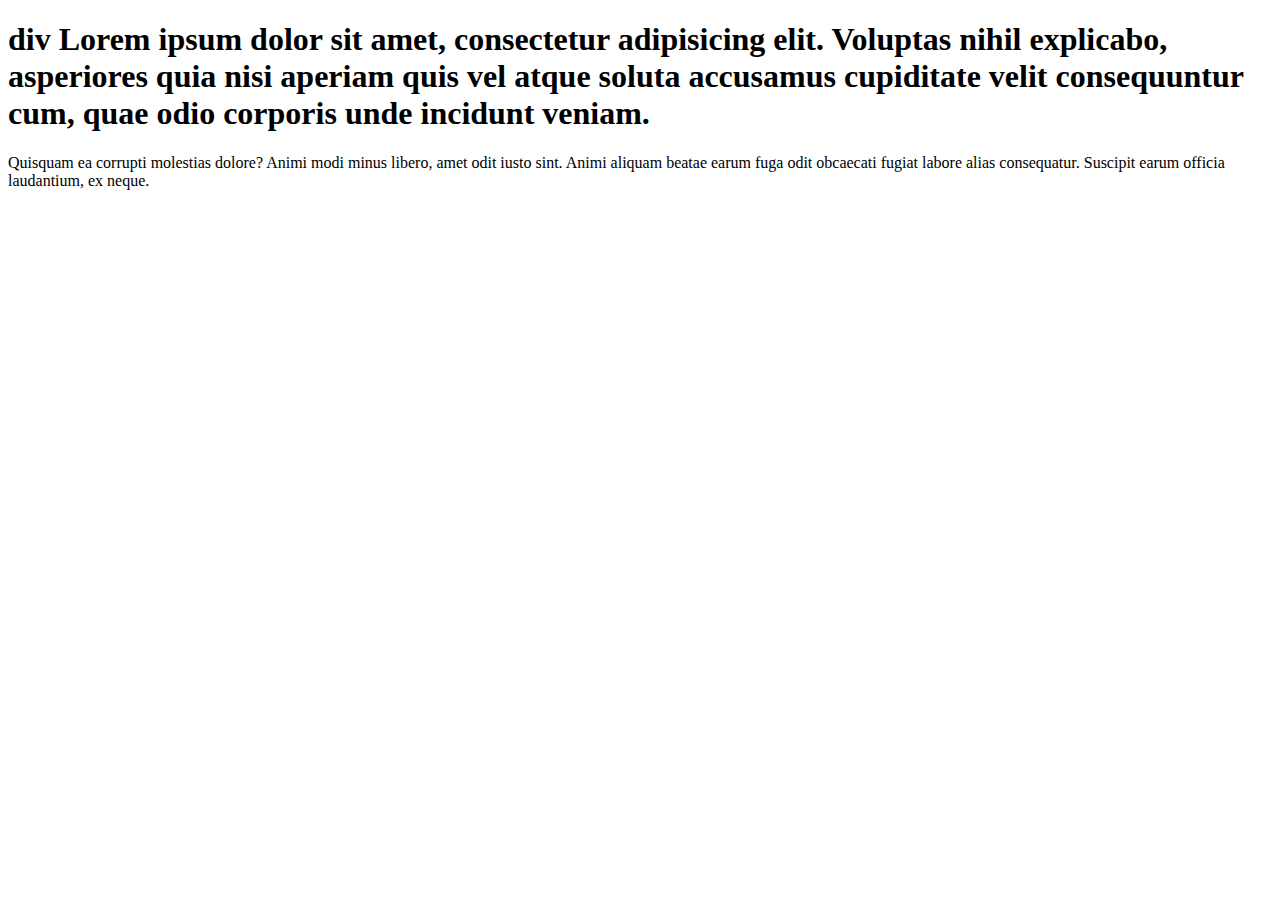
<file: pug/html/index.html>
<!DOCTYPE html>
<html lang="en"></html>
<head>
  <meta charset="UTF-8"/>
  <title>Document</title>
</head>
<body>
  <h1>div Lorem ipsum dolor sit amet, consectetur adipisicing elit. Voluptas nihil explicabo, asperiores quia nisi aperiam quis vel atque soluta accusamus cupiditate velit consequuntur cum, quae odio corporis unde incidunt veniam.</h1>
  <div>Quisquam ea corrupti molestias dolore? Animi modi minus libero, amet odit iusto sint. Animi aliquam beatae earum fuga odit obcaecati fugiat labore alias consequatur. Suscipit earum officia laudantium, ex neque.</div>
</body><!DOCTYPE html>
<html lang="en"></html>
<head>
  <meta charset="UTF-8"/>
  <title>Document</title>
</head>
<body></body>
</file>
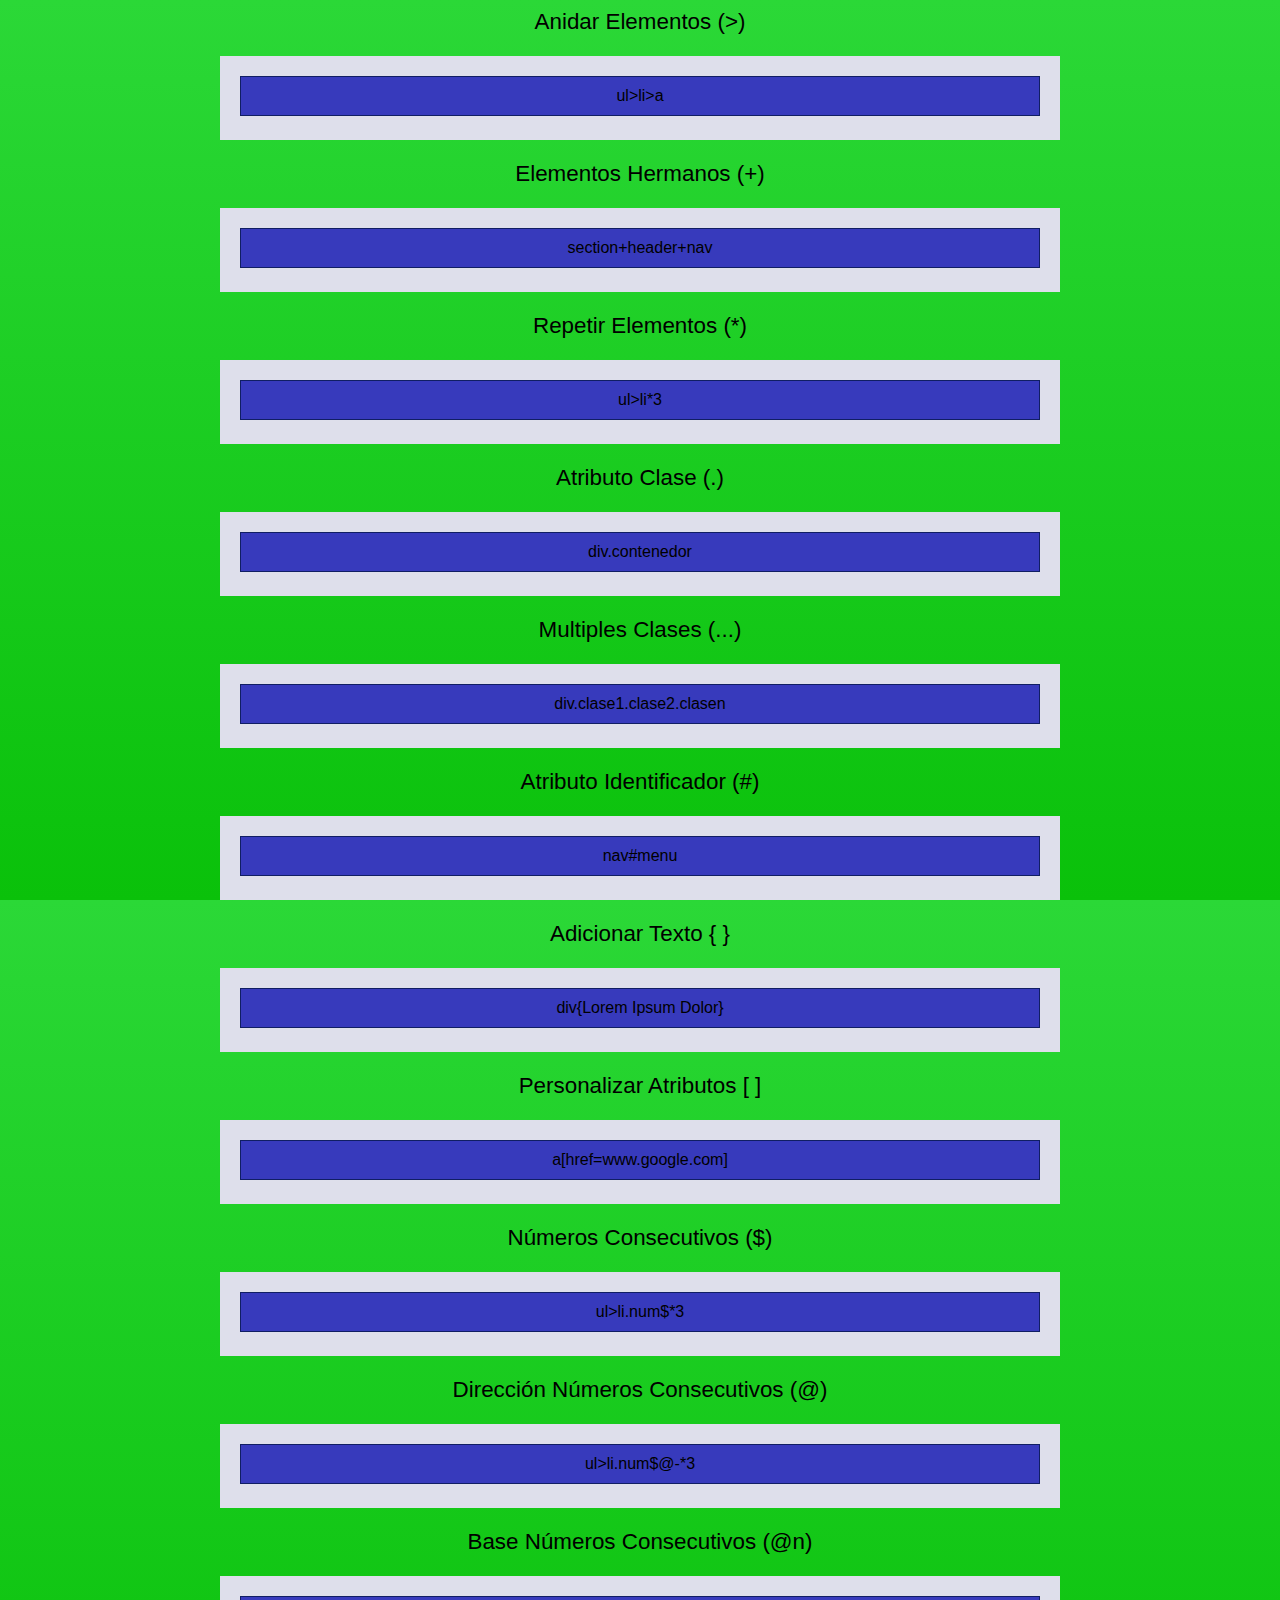
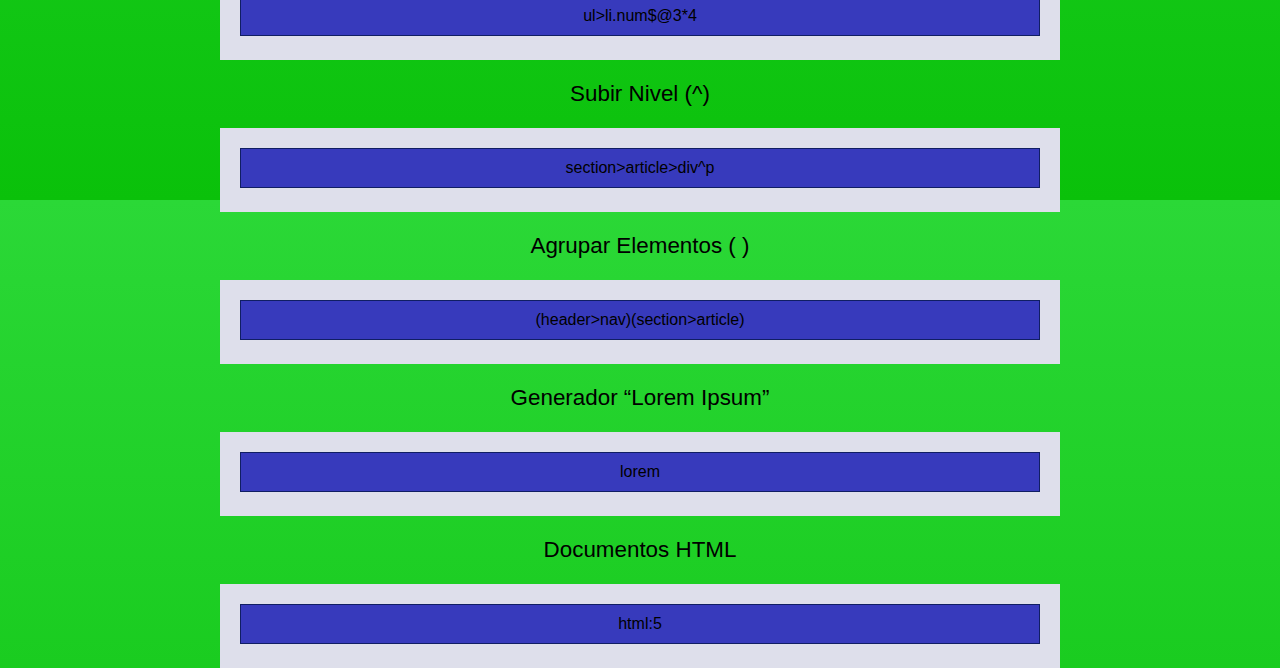
<file: emmet/01_anidar.html>
<!DOCTYPE html>
<html lang="en">
<head>
	<meta charset="UTF-8">
	<title> Emmet </title>
	<link rel="stylesheet" href="css/styles.css">
</head>
<body>
	<h2>Anidar Elementos (>)</h2>
	<section>
		<div class="ejemplo">	
			ul>li>a
		</div>
		<div class="resultado">
			<xmp>
<ul>
	<li>
		<a href=""></a>
		<img src="" alt="">
	</li>
</ul>
			</xmp>
		</div>
	</section>

<!-- --------------------------- -->

<h2>Elementos Hermanos (+)</h2>
	<section>
		<div class="ejemplo">	
			section+header+nav
		</div>
		<div class="resultado">
			<xmp>
<section></section>
<header></header>
<nav></nav>
			</xmp>
		</div>
	</section>

<!-- --------------------------- -->

<h2>Repetir Elementos (*)</h2>
	<section>
		<div class="ejemplo">	
			ul>li*3
		</div>
		<div class="resultado">
			<xmp>
<ul>
	<li></li>
	<li></li>
	<li></li>
</ul>
			</xmp>
		</div>
	</section>
	
<!-- --------------------------- -->

<h2>Atributo Clase (.)</h2>
	<section>
		<div class="ejemplo">	
			div.contenedor
		</div>
		<div class="resultado">
			<xmp>
<div class="contenedor"></div>
			</xmp>
		</div>
	</section>
	
<!-- --------------------------- -->

<h2>Multiples Clases (...)</h2>
	<section>
		<div class="ejemplo">	
			div.clase1.clase2.clasen
		</div>
		<div class="resultado">
			<xmp>
<div class="clase1 clase2 clasen"></div>
			</xmp>
		</div>
	</section>
	
<!-- --------------------------- -->

<h2>Atributo Identificador (#)</h2>
	<section>
		<div class="ejemplo">	
			nav#menu
		</div>
		<div class="resultado">
			<xmp>
<nav id="menu"></nav>
			</xmp>
		</div>
	</section>
	
<!-- --------------------------- -->

<h2>Adicionar Texto { }</h2>
	<section>
		<div class="ejemplo">	
			div{Lorem Ipsum Dolor}
		</div>
		<div class="resultado">
			<xmp>
<div>Lorem Ipsum Dolor</div>
			</xmp>
		</div>
	</section>
	
<!-- --------------------------- -->

<h2>Personalizar Atributos [ ]</h2>
	<section>
		<div class="ejemplo">	
			a[href=www.google.com]
		</div>
		<div class="resultado">
			<xmp>
<a href="www.google.com"></a>
			</xmp>
		</div>
	</section>
	
<!-- --------------------------- -->

<h2>Números Consecutivos ($)</h2>
	<section>
		<div class="ejemplo">	
			ul>li.num$*3
		</div>
		<div class="resultado">
			<xmp>
<ul>
	<li class="num1"></li>
	<li class="num2"></li>
	<li class="num3"></li>
</ul>
			</xmp>
		</div>
	</section>
	
<!-- --------------------------- -->

<h2>Dirección Números Consecutivos (@)</h2>
	<section>
		<div class="ejemplo">	
			ul>li.num$@-*3
		</div>
		<div class="resultado">
			<xmp>
<ul>
	<li class="num3"></li>
	<li class="num2"></li>
	<li class="num1"></li>
</ul>
			</xmp>
		</div>
	</section>
	
<!-- --------------------------- -->

<h2>Base Números Consecutivos (@n)</h2>
	<section>
		<div class="ejemplo">	
			ul>li.num$@3*4
		</div>
		<div class="resultado">
			<xmp>
<ul>
	<li class="num3"></li>
	<li class="num4"></li>
	<li class="num5"></li>
	<li class="num6"></li>
</ul>
			</xmp>
		</div>
	</section>
	
<!-- --------------------------- -->

<h2>Subir Nivel (^)</h2>
	<section>
		<div class="ejemplo">	
			section>article>div^p
		</div>
		<div class="resultado">
			<xmp>
<section>
	<article>
		<div></div>
	</article>
	<p></p>
</section>
			</xmp>
		</div>
	</section>
	
<!-- --------------------------- -->

<h2>Agrupar Elementos ( )</h2>
	<section>
		<div class="ejemplo">	
			(header>nav)(section>article)
		</div>
		<div class="resultado">
			<xmp>
<header>
	<nav></nav>
</header>
<section>
	<article></article>
</section>
			</xmp>
		</div>
	</section>
	
<!-- --------------------------- -->

<h2>Generador “Lorem Ipsum”</h2>
	<section>
		<div class="ejemplo">	
			lorem
		</div>
		<div class="resultado">
			<xmp>
Lorem ipsum dolor sit amet, consectetur adipisicing
elit. Modi ex sunt dolore accusamus sit dolor saepe
commodi perferendis cupiditate exercitationem, sequi
nihil alias atque laborum nulla unde praesentium vel
accusantium.
			</xmp>
		</div>
	</section>
	
<!-- --------------------------- -->

<h2>Documentos HTML</h2>
	<section>
		<div class="ejemplo">	
			html:5
		</div>
		<div class="resultado">
			<xmp>
<!DOCTYPE html>
<html lang="en">
<head>
	<meta charset="UTF-8">
	<title>Document</title>
</head>
<body>
	
</body>
</html>
			</xmp>
		</div>
	</section>
	
<!-- --------------------------- -->

	<script src="js/jquery-3.2.1.min.js"></script>
	<script>

		$(document).ready(function(){
			$('.resultado').hide();
			$('section').on('click', '.ejemplo', function(event){
				event.preventDefault();
				$(this).next('.resultado').slideToggle(1200)
			});

		});


	</script>
</body>
</html>
</file>
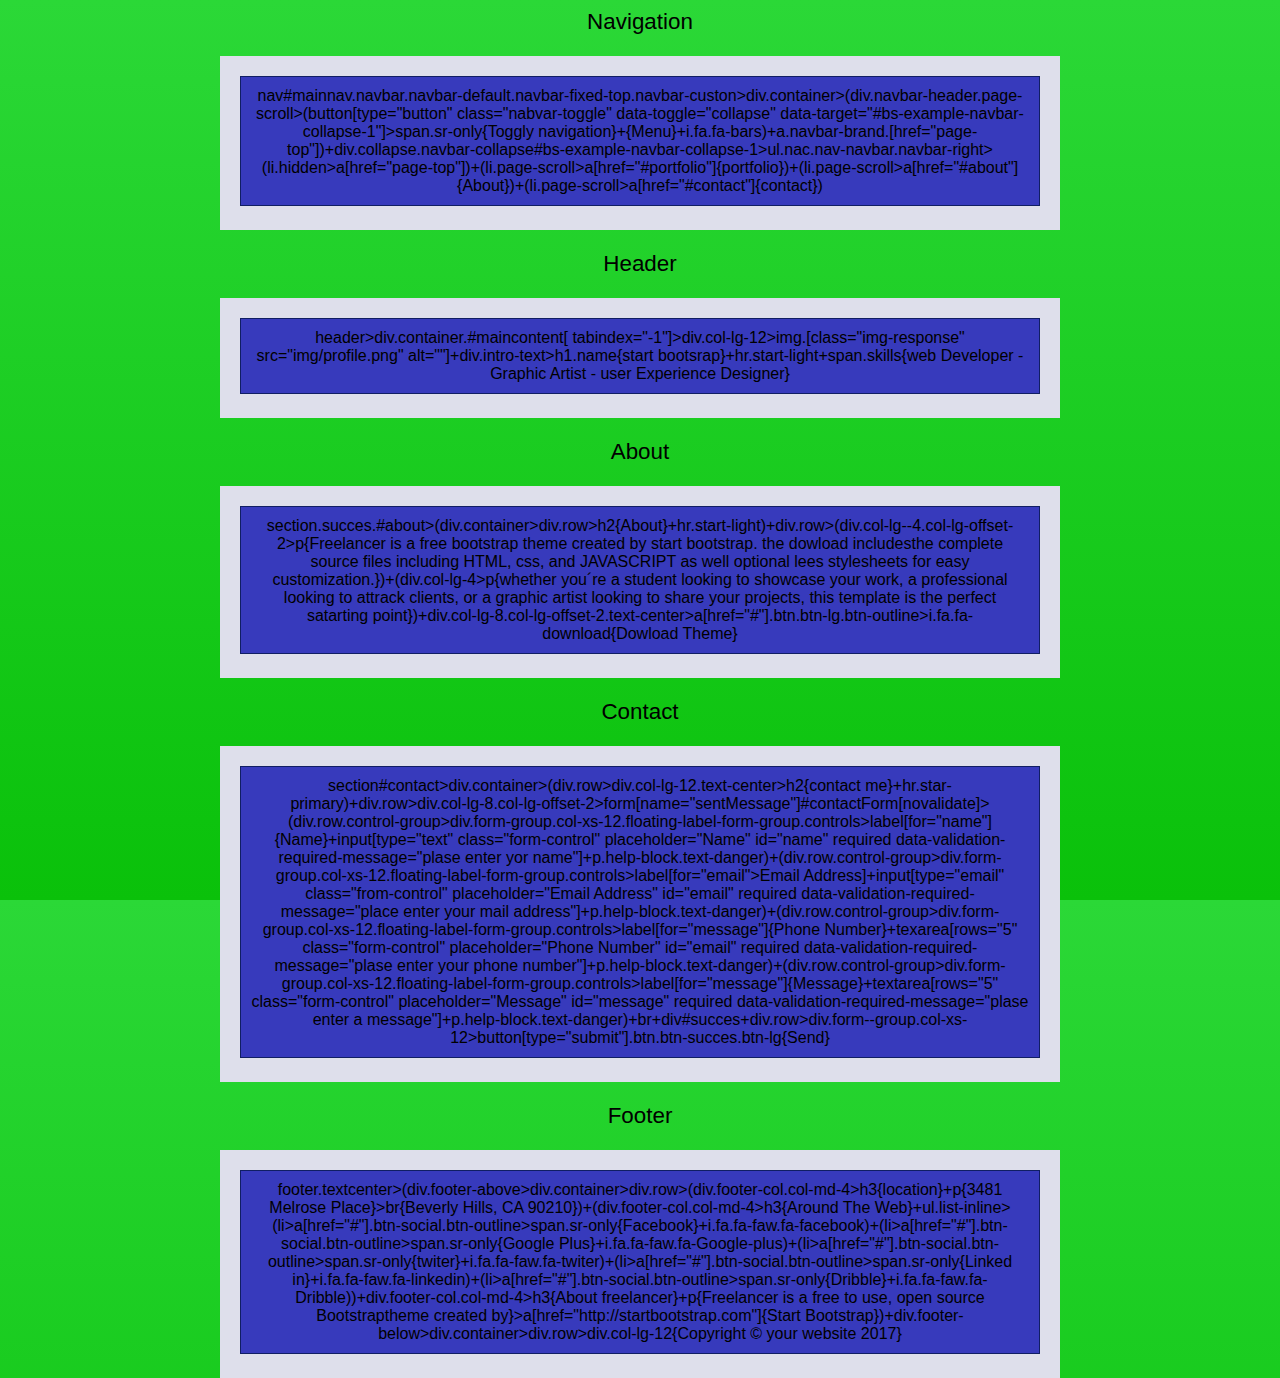
<file: emmet/Retos emmet.html>
<!DOCTYPE html>
<html lang="en">
<head>
	<meta charset="UTF-8">
	<title> Retos Emmet </title>
	<link rel="stylesheet" href="css/styles.css">
</head>
<body>
	<h2>Navigation</h2>
	<section>
		<div class="ejemplo">	
nav#mainnav.navbar.navbar-default.navbar-fixed-top.navbar-custon>div.container>(div.navbar-header.page-scroll>(button[type="button" class="nabvar-toggle" data-toggle="collapse" data-target="#bs-example-navbar-collapse-1"]>span.sr-only{Toggly navigation}+{Menu}+i.fa.fa-bars)+a.navbar-brand.[href="page-top"])+div.collapse.navbar-collapse#bs-example-navbar-collapse-1>ul.nac.nav-navbar.navbar-right>(li.hidden>a[href="page-top"])+(li.page-scroll>a[href="#portfolio"]{portfolio})+(li.page-scroll>a[href="#about"]{About})+(li.page-scroll>a[href="#contact"]{contact})
		</div>
		<div class="resultado">
			<xmp>
<nav id="mainnav" class="navbar navbar-default navbar-fixed-top navbar-custon">
	<div class="container">
		<div class="navbar-header page-scroll"><button type="button" class="nabvar-toggle" 
			data-toggle="collapse" data-target="#bs-example-navbar-collapse-1"><span 
			class="sr-only">Toggly navigation</span>Menu<i class="fa 
			fa-bars"></i></button><a href="page-top" 
			class="navbar-brand "></a></div>
		<div class="collapse navbar-collapse" id="bs-example-navbar-collapse-1">
			<ul class="nac nav-navbar navbar-right">
				<li class="hidden"><a href="page-top"></a></li>
				<li class="page-scroll"><a href="#portfolio">portfolio</a></li>
				<li class="page-scroll"><a href="#about">About</a></li>
				<li class="page-scroll"><a href="#contact">contact</a></li>
			</ul>
		</div>
	</div>
</nav>
			</xmp>
		</div>
	</section>

<!-- --------------------------- -->

<h2>Header</h2>
	<section>
		<div class="ejemplo">	
header>div.container.#maincontent[ tabindex="-1"]>div.col-lg-12>img.[class="img-response" src="img/profile.png" alt=""]+div.intro-text>h1.name{start bootsrap}+hr.start-light+span.skills{web Developer - Graphic Artist - user Experience Designer}
		</div>
		<div class="resultado">
			<xmp>
<header>
	<div class="container " id="maincontent" tabindex="-1">
		<div class="col-lg-12">
			<img src="img/profile.png" alt="" class="img-response">
			<div class="intro-text">
				<h1 class="name">start bootsrap</h1>
				<hr class="start-light">
				<span class="skills">web Developer - Graphic Artist - 
				user Experience Designer</span>
			</div>
		</div>
	</div>
</header>
			</xmp>
		</div>
	</section>

<!-- --------------------------- -->

<h2>About</h2>
	<section>
		<div class="ejemplo">	
section.succes.#about>(div.container>div.row>h2{About}+hr.start-light)+div.row>(div.col-lg--4.col-lg-offset-2>p{Freelancer is a free bootstrap theme created by start bootstrap. the dowload includesthe complete source files including HTML, css,  and JAVASCRIPT as well optional lees stylesheets for easy customization.})+(div.col-lg-4>p{whether you´re a student looking to showcase your work, a professional looking to attrack clients, or a graphic artist looking to share your projects, this template is the perfect satarting point})+div.col-lg-8.col-lg-offset-2.text-center>a[href="#"].btn.btn-lg.btn-outline>i.fa.fa-download{Dowload Theme}
		</div>
		<div class="resultado">
			<xmp>
<section class="succes " id="about">
	<div class="container">
		<div class="row">
			<h2>About</h2>
			<hr class="start-light">
		</div>
	</div>
	<div class="row">
		<div class="col-lg--4 col-lg-offset-2">
			<p>Freelancer is a free bootstrap theme created by start bootstrap. the dowload
			 includesthe complete source files including HTML, css,  and JAVASCRIPT as well 
			optional lees stylesheets for easy customization.</p>
		</div>
		<div class="col-lg-4">
			<p>whether you´re a student looking to showcase your work, a professional looking
			to attrack clients, or a graphic artist looking to share your projects, this 
		template is the perfect satarting point</p>
		</div>
		<div class="col-lg-8 col-lg-offset-2 text-center"><a href="#" class="btn btn-lg 
			btn-outline"><i class="fa fa-download">Dowload Theme</i></a></div>
	</div>
</section>
			</xmp>
		</div>
	</section>
	
<!-- --------------------------- -->

<h2>Contact</h2>
	<section>
		<div class="ejemplo">	
section#contact>div.container>(div.row>div.col-lg-12.text-center>h2{contact me}+hr.star-primary)+div.row>div.col-lg-8.col-lg-offset-2>form[name="sentMessage"]#contactForm[novalidate]>(div.row.control-group>div.form-group.col-xs-12.floating-label-form-group.controls>label[for="name"]{Name}+input[type="text" class="form-control" placeholder="Name" id="name" required data-validation-required-message="plase enter yor name"]+p.help-block.text-danger)+(div.row.control-group>div.form-group.col-xs-12.floating-label-form-group.controls>label[for="email">Email Address]+input[type="email" class="from-control" placeholder="Email Address" id="email" required data-validation-required-message="place enter your mail address"]+p.help-block.text-danger)+(div.row.control-group>div.form-group.col-xs-12.floating-label-form-group.controls>label[for="message"]{Phone Number}+texarea[rows="5" class="form-control" placeholder="Phone Number" id="email" required data-validation-required-message="plase enter your phone number"]+p.help-block.text-danger)+(div.row.control-group>div.form-group.col-xs-12.floating-label-form-group.controls>label[for="message"]{Message}+textarea[rows="5" class="form-control" placeholder="Message" id="message" required data-validation-required-message="plase enter a message"]+p.help-block.text-danger)+br+div#succes+div.row>div.form--group.col-xs-12>button[type="submit"].btn.btn-succes.btn-lg{Send}
		</div>
		<div class="resultado">
			<xmp>
<section id="contact">
	<div class="container">
		<div class="row">
			<div class="col-lg-12 text-center">
				<h2>contact me</h2>
				<hr class="star-primary">
			</div>
		</div>
		<div class="row">
			<div class="col-lg-8 col-lg-offset-2">
				<form action="" name="sentMessage" id="contactForm" novalidate="">
					<div class="row control-group">
						<div class="form-group col-xs-12 floating-label-form-group
						 controls">
							<label for="name">Name</label>
							<input type="text" class="form-control" 
							placeholder="Name" id="name" required="" 
							data-validation-required-message="plase 
							enter yor name">
							<p class="help-block text-danger"></p>
						</div>
					</div>
					<div class="row control-group">
						<div class="form-group col-xs-12 
						floating-label-form-group controls">
							<label for="email">Email" Address=""></label>
							<input type="email" class="from-control" 
							placeholder="Email Address" id="email" required=""
							 data-validation-required-message="place enter 
							 your mail address">
							<p class="help-block text-danger"></p>
						</div>
					</div>
					<div class="row control-group">
						<div class="form-group col-xs-12 floating-label-
						form-group controls">
							<label for="message">Phone Number</label>
							<texarea rows="5" class="form-control" 
							placeholder="Phone Number" id="email" 
							required="" data-validation-required-message="plase
							 enter your phone number"></texarea>
							<p class="help-block text-danger"></p>
						</div>
					</div>
					<div class="row control-group">
						<div class="form-group col-xs-12 floating-label-form-group
						 controls">
							<label for="message">Message</label>
							<textarea name="" id="message" 
							cols="30" rows="5" class="form-control"
							 placeholder="Message" 
							 required="" data-validation-required-message="plase
							  enter a message"></textarea>
							<p class="help-block text-danger"></p>
						</div>
					</div>
					<br>
					<div id="succes"></div>
					<div class="row">
						<div class="form--group col-xs-12"><button type="submit"
						 class="btn btn-succes btn-lg">Send</button></div>
					</div>
				</form>
			</div>
		</div>
	</div>
</section>
			</xmp>
		</div>
	</section>
	
<!-- --------------------------- -->

<h2>Footer</h2>
	<section>
		<div class="ejemplo">	
footer.textcenter>(div.footer-above>div.container>div.row>(div.footer-col.col-md-4>h3{location}+p{3481 Melrose Place}>br{Beverly Hills, CA 90210})+(div.footer-col.col-md-4>h3{Around The Web}+ul.list-inline>(li>a[href="#"].btn-social.btn-outline>span.sr-only{Facebook}+i.fa.fa-faw.fa-facebook)+(li>a[href="#"].btn-social.btn-outline>span.sr-only{Google Plus}+i.fa.fa-faw.fa-Google-plus)+(li>a[href="#"].btn-social.btn-outline>span.sr-only{twiter}+i.fa.fa-faw.fa-twiter)+(li>a[href="#"].btn-social.btn-outline>span.sr-only{Linked in}+i.fa.fa-faw.fa-linkedin)+(li>a[href="#"].btn-social.btn-outline>span.sr-only{Dribble}+i.fa.fa-faw.fa-Dribble))+div.footer-col.col-md-4>h3{About freelancer}+p{Freelancer is a free to use, open source Bootstraptheme created by}>a[href="http://startbootstrap.com"]{Start Bootstrap})+div.footer-below>div.container>div.row>div.col-lg-12{Copyright &copy; your website 2017}
		</div>
		<div class="resultado">
			<xmp>
<footer class="textcenter">
		<div class="footer-above">
			<div class="container">
				<div class="row">
					<div class="footer-col col-md-4">
						<h3>location</h3>
						<p>3481 Melrose Place<br>Beverly Hills, CA 90210</br></p>
					</div>
					<div class="footer-col col-md-4">
						<h3>Around The Web</h3>
						<ul class="list-inline">
							<li><a href="#" class="btn-social btn-outline"><span 
								class="sr-only">Facebook</span><i class="fa 
								fa-faw fa-facebook"></i></a></li>
							<li><a href="#" class="btn-social btn-outline"><span 
								class="sr-only">Google Plus</span><i class="fa 
								fa-faw fa-Google-plus"></i></a></li>
							<li><a href="#" class="btn-social btn-outline"><span 
								class="sr-only">twiter</span><i class="fa fa-faw 
								fa-twiter"></i></a></li>
							<li><a href="#" class="btn-social btn-outline"><span 
								class="sr-only">Linked in</span><i class="fa 
								fa-faw fa-linkedin"></i></a></li>
							<li><a href="#" class="btn-social btn-outline"><span 
								class="sr-only">Dribble</span><i class="fa 
								fa-faw fa-Dribble"></i></a></li>
						</ul>
					</div>
					<div class="footer-col col-md-4">
						<h3>About freelancer</h3>
						<p>Freelancer is a free to use, open source 
							Bootstraptheme created by<a href="http://
							startbootstrap.com">Start Bootstrap</a></p>
					</div>
				</div>
			</div>
		</div>
		<div class="footer-below">
			<div class="container">
				<div class="row">
					<div class="col-lg-12">Copyright &copy; your website 2017</div>
				</div>
			</div>
		</div>
	</footer>	
			</xmp>
		</div>
	</section>
	
<!-- --------------------------- -->

	<script src="js/jquery-3.2.1.min.js"></script>
	<script>

		$(document).ready(function(){
			$('.resultado').hide();
			$('section').on('click', '.ejemplo', function(event){
				event.preventDefault();
				$(this).next('.resultado').slideToggle(1200)
			});

		});


	</script>
</body>
</html>
</file>
<file: emmet/css/styles.css>
html{
	background: linear-gradient(#2BD837,#0AC10A);
	height: 100vh
}

body{
	font: 16px Arial;
}

h2{
	background-color: #48457E
	color: #6C7AA1;
	text-align: center;
	font-size:1.4em;
	font-weight: normal;
	margin: 0px auto;
	padding: 1px;
	width: 420px;
}

section{
	background-color: #DEDFEB;
	margin: 20px auto;
	padding: 20px;
	width: 800px;
}

section div{
	border: 1px solid #101E63;
	padding: 10px;
	margin-bottom: 4px;
}

section div.ejemplo{
	background-color: #373ABC;
	text-align: center;
	transition: all 0.5s;
}

section div.ejemplo:hover{
	background-color: #69CFC7;
	cursor: pointer;
}

section div.resultado{
	font-size: 0.8em;
}
</file>
